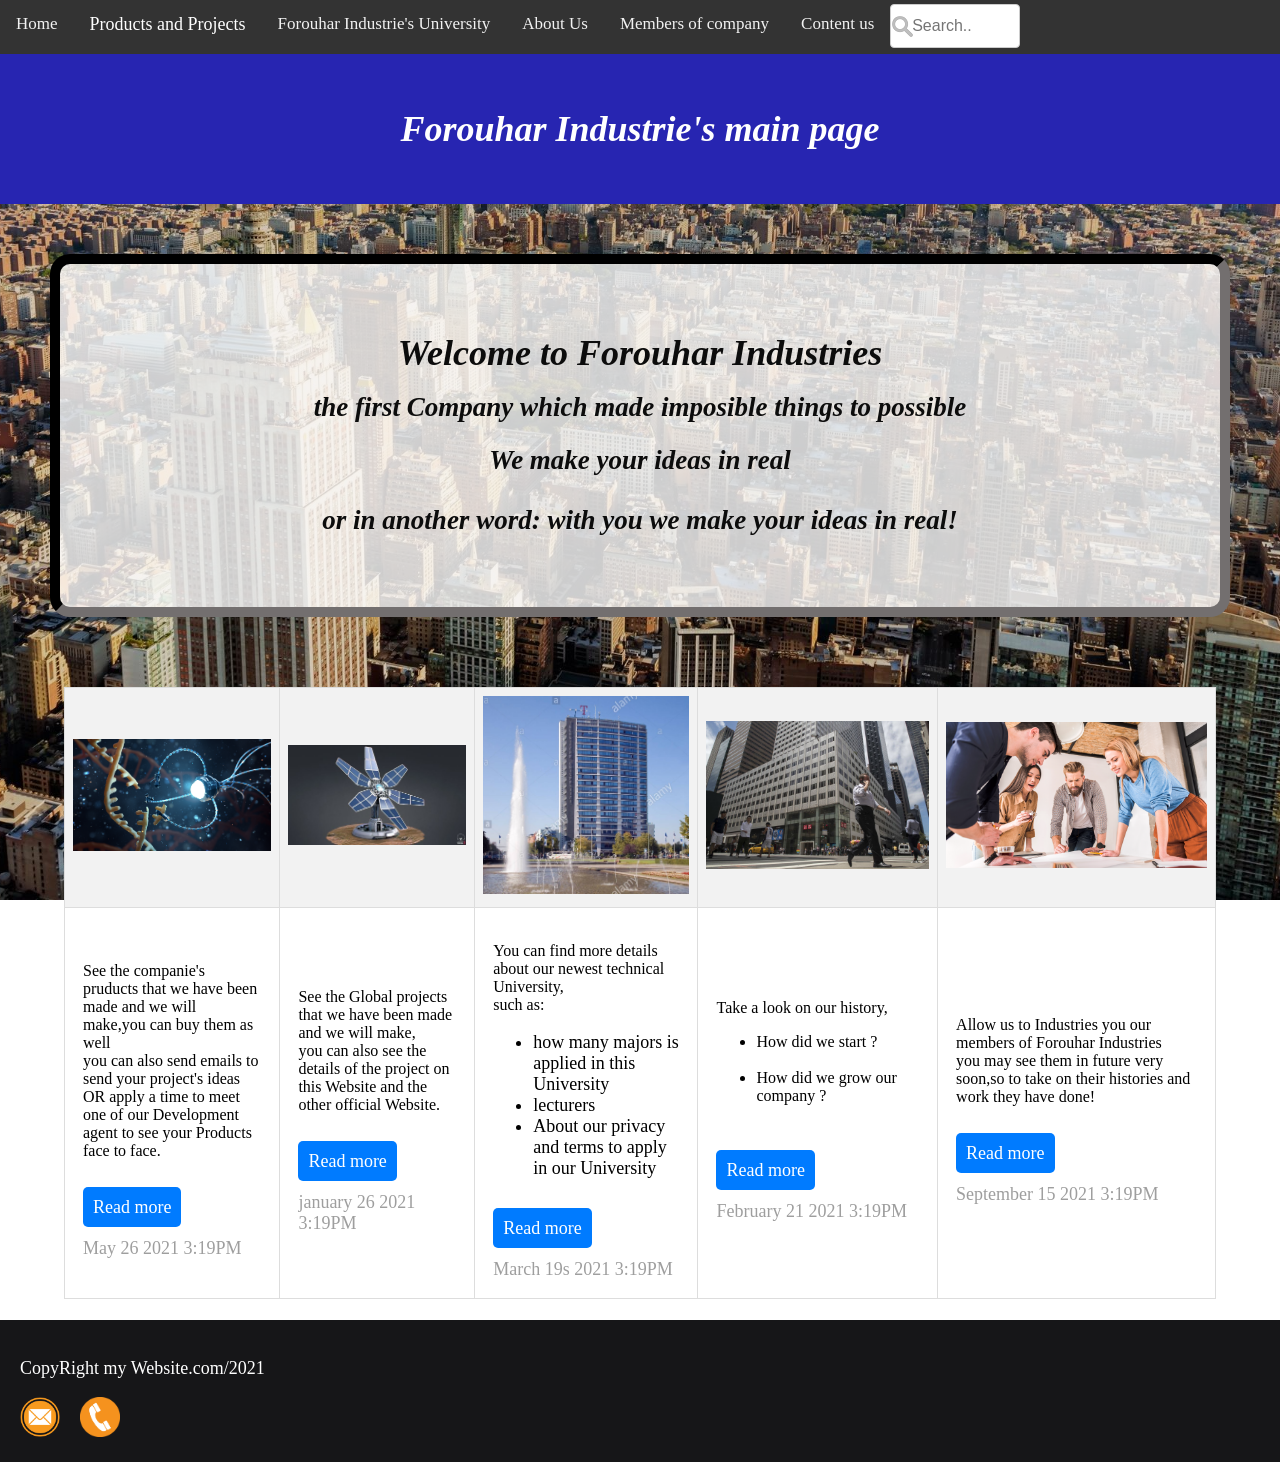
<file: index.html>
<!DOCTYPE html>
<html>
    <head>
        <link rel="stylesheet" href="index.css">
        <!--<link rel="stylesheet" href="https://cdnjs.cloudflare.com/ajax/libs/font-awesome/4.7.0/css/font-awesome.min.css">-->
        <meta name="viewport" content="width=device-width, initial-scale=1">
        <style>
            /* For mobile phones: */
            [class*="col-"] {
                width: 100%;
            }
            @media only screen and (min-width: 600px) {
                /* For tablets: */
                .col-s-1 {width: 8.33%;}
                .col-s-2 {width: 16.66%;}
                .col-s-3 {width: 25%;}
                .col-s-4 {width: 33.33%;}
                .col-s-5 {width: 41.66%;}
                .col-s-6 {width: 50%;}
                .col-s-7 {width: 58.33%;}
                .col-s-8 {width: 66.66%;}
                .col-s-9 {width: 75%;}
                .col-s-10 {width: 83.33%;}
                .col-s-11 {width: 91.66%;}
                .col-s-12 {width: 100%;}
            }
            @media only screen and (min-width: 768px) {
                /* For desktop: */
                .col-1 {width: 8.33%;}
                .col-2 {width: 16.66%;}
                .col-3 {width: 25%;}
                .col-4 {width: 33.33%;}
                .col-5 {width: 41.66%;}
                .col-6 {width: 50%;}
                .col-7 {width: 58.33%;}
                .col-8 {width: 66.66%;}
                .col-9 {width: 75%;}
                .col-10 {width: 83.33%;}
                .col-11 {width: 91.66%;}
                .col-12 {width: 100%;}
            }
        </style>
    </head>
    <body class="bg1">
        <div class="col-12 col-s-12 menu">
            <div class="navbar" id="mynavbar" style="background-color: #333;">
                <a href="Page-1 (main page).html">Home</a>
                    <div class="dropdown">
                            <div href="javascript:void(0)" class="dropbtn">Products and Projects </div>
                            <div class="dropdown-content">
                                <a href="Page-2.1 (the Product's page).html">Products</a>
                                <a href="Page-2.2 (the Future Project's page).html">Future Projects</a>
                            </div>
                    </div>
                <a href="Page-3 (the technical university's page).html">Forouhar Industrie's University </a>
                <a href="Page-4 (About us & our History's page).html">About Us</a>
                <a href="Page-5 (Members of the Company's page).html">Members of company</a>
                <a href="Page-6 (Contact us's page).html">Content us</a>

                <form>
                    <input type="text" name="search" placeholder="  Search..">
                </form>
                <a href="javascript:void(0);" style="font-size:15px;" class="icon" onclick="myFunction()">&#9776;</a>
            </div>
        </div>        
        <div style="background-color: rgb(39, 37, 177);
                color: white; padding: 30px;" id="Head">
            <h1 style="text-align: center;">
                <em>
                    Forouhar Industrie's main page
                </em>
            </h1>
        </div>
            <div id="style1">
                <h1>
                    <em>
                        Welcome to Forouhar Industries
                    </em>
                </h1>
                <h2>
                    <em>
                        the first Company which made imposible things to possible
                    </em>
                </h2>
                <h2>
                    <em>
                        We make your ideas in real <br/><br/> or in another word: with you we make your ideas in real!
                    </em>
                </h2>
            </div>

        <div style="overflow-x:auto; margin-left: 5%; width: 90%;">
            <table id="table2" cellpadding="10" cellspacing="20" border="10">
                <tbody>
                    <tr>
                        <tr >
                            <td rowspan="1">
                                <img src="Images/Boxes in main page/1.png" width="100%">
                            </td>
                            <td rowspan="1">
                                <img src="Images/the Global Projects images/SUNSHINE satelite.jpg" width="100%">
                            </td>
                            <td rowspan="1">
                                <img src="Images/Boxes in main page/2.jpg" width="100%">
                            </td>
                            <td rowspan="1">
                                <img src="Images/Boxes in main page/3.jpg" width="100%">
                            </td>
                            <td rowspan="1">
                                <img src="Images/Boxes in main page/4.png" width="100%">
                            </td>
                        </tr>
                        <tr >
                        <td rowspan="1">
                            <div style="padding: 10px; box-shadow: 30px;">
                               <div style="text-decoration: none;color: black;" href="#">
                                    <h3 style="font-weight: normal;font-size: 16px;">See the companie's pruducts that we have been made and we will make,you can buy them as well<br/>
                                            you can also send emails to send your project's ideas OR apply a time to meet one of our Development agent to see your Products face to face.
                                    </h3>
                                    <br/>
                                    <a class="btn-blue" href="Page-2.1 (the Product's page).html">Read more</a>
                                </div>
                            </div>
                            <div style="padding: 10px;">
                                <span style="color: #9e9e9e;">
                                    May 26 2021 3:19PM
                                </span>
                            </div>
                        </td>
                        <td rowspan="1">
                            <div style="padding: 10px; box-shadow: 30px;">
                                <div style="text-decoration: none;color: black;" href="#">
                                    <h3 style="font-weight: normal;font-size: 16px;">See the Global projects that we have been made and we will make,<br/>
                                        you can also see the details of the project on this Website and the other official Website.
                                    </h3>
                                    <br/>
                                </div>
                                    <a class="btn-blue" href="Page-2.2 (the Future Project's page).html">Read more</a>
                            </div>
                            <div style="padding: 10px;">
                                <span style="color: #9e9e9e;">
                                    january 26 2021 3:19PM
                                </span>
                            </div>
                        </td>
                        <td rowspan="1">
                            <div style="padding: 10px;">
                                <div style="text-decoration: none;color: black;" href="#">
                                    <h3 style="font-weight: normal;font-size: 16px;">You can find more details about our newest technical University,<br/>
                                        such as:</h3>
                                    <ul>
                                        <li>
                                            how many majors is applied in this University
                                        </li>
                                        <li>
                                            lecturers
                                        </li>
                                        <li>
                                            About our privacy and terms to apply in our University
                                        </li>
                                    </ul> 
                                        <br/>    
                                </div>
                                    <a class="btn-blue" href="Page-3 (the technical university's page).html">Read more</a>
                            </div>
                                <div style="padding: 10px;">
                                    <span style="color: #9e9e9e;">
                                        March 19s 2021 3:19PM
                                    </span>
                                </div>
                        </td>
                        <td rowspan="1">
                                <div style="padding: 10px;">
                                    <div style="text-decoration: none;color: black;" href="#">
                                        <h3 style="font-weight: normal;font-size: 16px;">Take a look on our history,<br/>
                                            <ul>
                                                <li>
                                                    How did we start ?
                                                </li>
                                                    <br/>
                                                <li>
                                                    How did we grow our company ?
                                                </li>
                                                    <br/>
                                            </ul>
                                        </h3>
                                            <br/>
                                    </div>
                                    <a class="btn-blue" href="Page-4 (About us & our History's page).html">Read more</a>
                                </div>
                                <div style="padding: 10px;">
                                    <span style="color: #9e9e9e;">
                                        February 21 2021 3:19PM
                                    </span>
                                </div>
                            </td>
                            <td rowspan="1">
                                <div style="padding: 10px;">
                                    <div style="text-decoration: none;color: black;" href="#">
                                        <h3 style="font-weight: normal;font-size: 16px;">Allow us to Industries you our members of Forouhar Industries<br/>
                                            you may see them in future very soon,so to take on their histories and work they have done!
                                        </h3>
                                    </div>
                                        <br/>
                                    <a class="btn-blue" href="Page-5 (Members of the Company's page).html">Read more</a>
                                </div>
                                <div style="padding: 10px;">
                                    <span style="color: #9e9e9e;">
                                        September 15 2021 3:19PM
                                     </span>
                                </div>
                            </td>
                        </td>
                    </tr>
                </tbody>
            </table>
        </div>
            <div style="clear: both;">
                
            </div>
            <br/>
        <div id="footer">
          <p>CopyRight my Website.com/2021</p>
            <div>
                <a style="text-decoration: none; padding-right: 15px;" href="Page-6 (Contact us's page).html"> 
                    <img style="width: 40px;" src="Images/icons of the footer/orange-email-icon-png.png">
                </a>
                <a style="text-decoration: none; padding-right: 15px;" href="Page-6 (Contact us's page).html">
                    <img style="width: 40px;" src="Images/icons of the footer/orange phone call.png">
                </a>
            </div>
        </div>
        <!--the navbar last child collaps-->
        <script src="index.js"></script>
    </body>
</Html>
</file>
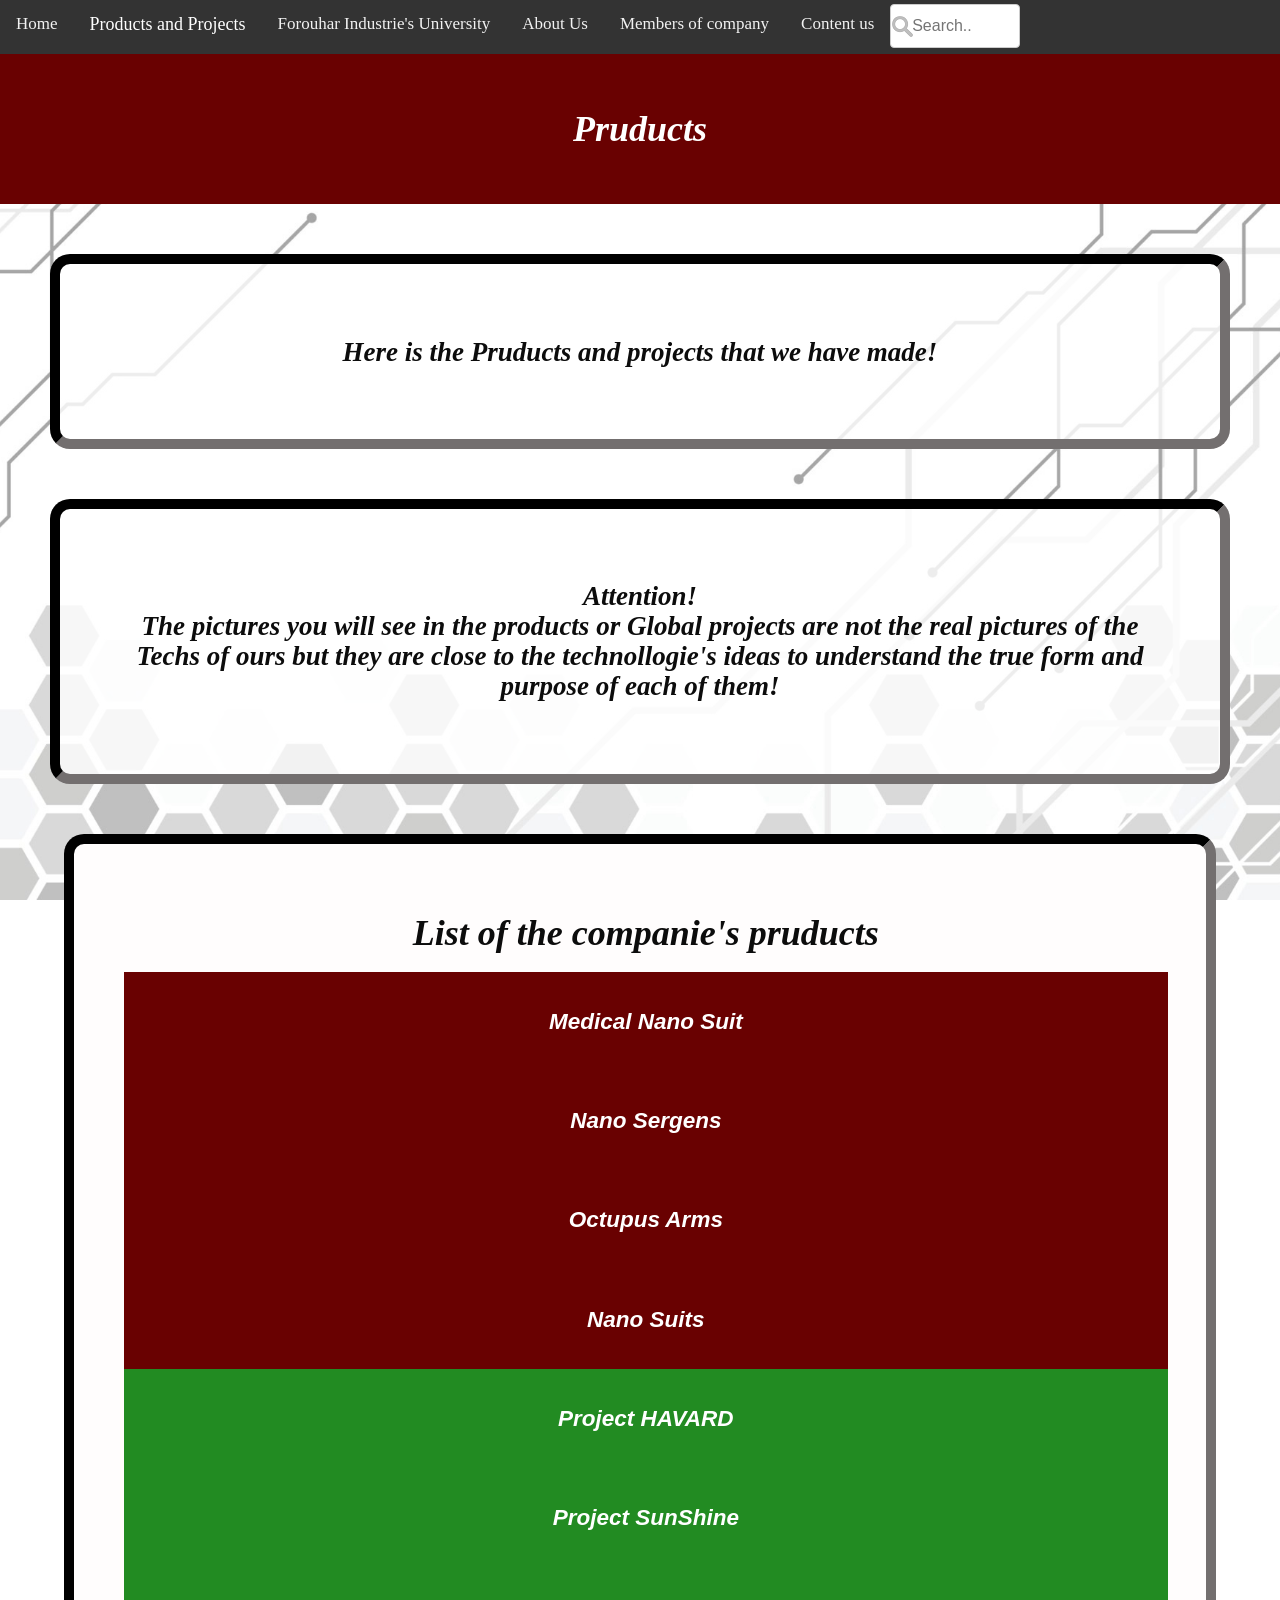
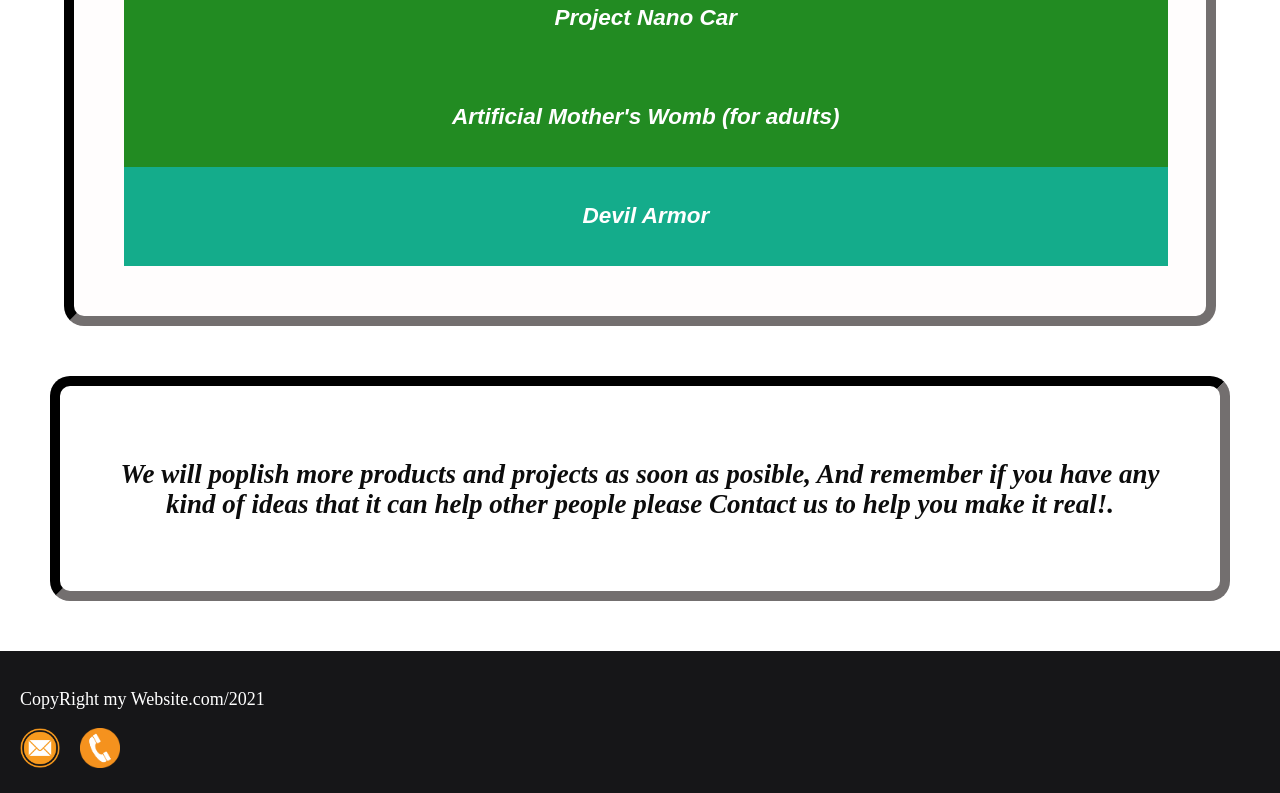
<file: Page-2.1 (the Product's page).html>
<!DOCTYPE html>
<html>
    <head>
        <link rel="stylesheet" href="index.css">
        <!--<link rel="stylesheet" href="https://cdnjs.cloudflare.com/ajax/libs/font-awesome/4.7.0/css/font-awesome.min.css">-->
        <meta name="viewport" content="width=device-width, initial-scale=1">
        <style>
            /* For mobile phones: */
            [class*="col-"] {
                width: 100%;
            }
            @media only screen and (min-width: 600px) {
                /* For tablets: */
                .col-s-1 {width: 8.33%;}
                .col-s-2 {width: 16.66%;}
                .col-s-3 {width: 25%;}
                .col-s-4 {width: 33.33%;}
                .col-s-5 {width: 41.66%;}
                .col-s-6 {width: 50%;}
                .col-s-7 {width: 58.33%;}
                .col-s-8 {width: 66.66%;}
                .col-s-9 {width: 75%;}
                .col-s-10 {width: 83.33%;}
                .col-s-11 {width: 91.66%;}
                .col-s-12 {width: 100%;}
            }
            @media only screen and (min-width: 768px) {
                /* For desktop: */
                .col-1 {width: 8.33%;}
                .col-2 {width: 16.66%;}
                .col-3 {width: 25%;}
                .col-4 {width: 33.33%;}
                .col-5 {width: 41.66%;}
                .col-6 {width: 50%;}
                .col-7 {width: 58.33%;}
                .col-8 {width: 66.66%;}
                .col-9 {width: 75%;}
                .col-10 {width: 83.33%;}
                .col-11 {width: 91.66%;}
                .col-12 {width: 100%;}
            }
        </style>
    </head>
    <body class="bg2">
        <div class="col-12 col-s-12 menu">
            <div class="navbar" id="mynavbar" style="background-color: #333;">
                <a href="index.html">Home</a>
                    <div class="dropdown">
                            <div href="javascript:void(0)" class="dropbtn">Products and Projects </div>
                            <div class="dropdown-content">
                                <a href="Page-2.1 (the Product's page).html">Products</a>
                                <a href="Page-2.2 (the Future Project's page).html">Future Projects</a>
                            </div>
                    </div>
                <a href="Page-3 (the technical university's page).html">Forouhar Industrie's University </a>
                <a href="Page-4 (About us & our History's page).html">About Us</a>
                <a href="Page-5 (Members of the Company's page).html">Members of company</a>
                <a href="Page-6 (Contact us's page).html">Content us</a>

                <form>
                    <input type="text" name="search" placeholder="  Search..">
                </form>
                <a href="javascript:void(0);" style="font-size:15px;" class="icon" onclick="myFunction()">&#9776;</a>
            </div>
        </div>     
        <div style="background-color:#690101;
            color: white; padding: 30px;" id="head">
            <h1 style="text-align: center;">
                <em>
                    Pruducts
                </em>
            </h1>
        </div>
        <div id="style1">
            <h2>
                <em>
                    Here is the Pruducts and projects that we have made!
                </em>
            </h2>
        </div>
        <div id="style1">
            <h2>
                <em>
                    Attention!<br/>
                    The pictures you will see in the products or Global projects are not the real pictures of the Techs of ours
                     but they are close to the technollogie's ideas to understand the true form and purpose of each of them! 
                </em>
            </h2>
        </div>
        <div id="style2" style="width: 90%; margin-left: 5%; padding-right: 3%;">
            <h1 style="text-align:center;">
                <em>
                    List of the companie's pruducts
                </em>
            </h1>
            <button class="collapsible1" style="text-align:center;">
                <h2>   
                    <em>
                        Medical Nano Suit
                    </em>    
                </h2>
            </button>
            <div class="content">
                <img style="width: 100%" src="Images/Products pages images/4.jpg">
                <p style="text-align: left;">
                    <em>
                        Do you know Anyone that lost his/her organs in the accsident or had biollogy problem that can make their life limited??
                        You want to do something for those people but you don't know how get start to help them ? or what you can really do?
                        so our Answer to you is to offer them our First project:
                        <br/>Medical nono suit<br/>
                        the first project made poplished BY the Founder Of Forouhar-Industries: Arman.Forouharfard.<br/>
                        this is surgray from inside the Human's body by Nanobots! with No human's Connection form Outside!
                        you can also use this suit outside the Hospitals before and After the Surgery just to make you ready for walking again like reborn person. 
                    </em>
                </p>
            </div>

            <button class="collapsible1" style="text-align: center;">
                <h2>   
                    <em>
                        Nano Sergens
                    </em>    
                </h2>
            </button>
            <div class="content">
                <img style="width: 100%" src="Images/Products pages images/1.png">
                <p style="text-align: left;"> 
                    <em>
                        We always had dream of a cure even for Cancers,here is the cure we have made for you or for anyone who has Any kind of Cancer,
                        these Biotechs can Destroy all the Cancer's sells in our body,they are like the Antidotes,
                        and it will not hurt to any healthy and nessearly sells in our body,<br/>
                        Not even the age of human is matter anymore,
                        with these BioTechnollgy we can finally get rid of the Cancers and those who have is finally free!.
                    </em>
                </p>
            </div>

            <button class="collapsible1" style="text-align:center;">
                <h2>   
                    <em>
                        Octupus Arms
                    </em>    
                </h2>
            </button>
            <div class="content">
                <img style="width: 100%" src="Images/Products pages images/5.jpg">
                <p style="text-align: left;">
                    <em>
                        Do you recognize these Arms from marvel Doc Octupus?<br/>
                        Everyone wanted to see these Arms in actions and the real life, so here it is!
                        with these arms we can help workers to lift a heavy materials and cargos or for doctors to do some sensitive Surgeries!
                    </em>
                </p>
            </div>

            <button class="collapsible1" style="text-align: center;">
                <h2>   
                    <em>
                        Nano Suits
                    </em>    
                </h2>
            </button>
            <div class="content">
                <img style="width: 100%" src="Images/Products pages images/3.jpg">
                <p style="text-align: left;">
                    <em>
                        Have you ever thougth about your Outfits? or the matrials that used in your Suits and Outfits?
                        or how much Animals have died to make these skins in this much sizes?
                        Now we need to help you to help those Animal which hunted and sold their skins!,
                        <br/> we offer you the nano suit! <br/>
                        with this suit you can wear type of Outfits with any matrials artificially,
                        with this you can help to many Animals who hunted or will be hunt in everywhere around this Earth!
                        <br/> but it will not End here!!!<br/>
                        Are the kind person who like colors but it's not the type you want,
                        so let us give you this good news that with you can select any type of outfits you want with any color you want!
                        no other natraull materials have spended,no Animals have been hunted,no outfit have been wasted during the time!.
                    </em>
                </p>
            </div>

            <button class="collapsible2" style="text-align: center;">
                <h2>   
                    <em>
                        Project HAVARD
                    </em>    
                </h2>
            </button>
            <div class="content">
                <img style="width: 100%" src="Images/the Global Projects images/Project HAVARD.png">
                <p style="text-align: left;">
                    <em>
                        The project HAVARD is a satellite that, by connecting to a robotic laboratory, can carry out dangerous experiments in zero-gravity.
                            This satellite is also equipped with an artificial intelligence that has 2 main goals:<br/>
                                1- Accessing and conducting experiments using the available ligaments in the satellite laboratory department.<br/>
                                2- Identifying the spreading diseases and scanning all the existing life effects caused by that disease and finding a solution or a treatment to eliminate that disease.
                    </em>
                </p>
            </div>

            <button class="collapsible2" style="text-align: center;">
                <h2>   
                    <em>
                        Project SunShine
                    </em>    
                </h2>
            </button>
            <div class="content">
                    <table  id="table3" cellpadding="10" cellspacing="20" border="10">
                        <tbody>
                                <tr >
                                    <td rowspan="1">
                                        <img style="width: 100%" src="Images/the Global Projects images/SUNSHINE satelite.jpg">
                                    </td>
                                    <td rowspan="1">
                                        <img style="width: 50%; margin-right: 50px; " src="Images/the Global Projects images/mark 39.jpg">
                                    </td>
                                </tr>
                        </tbody>
                    </table>
                <p style="text-align: left;">
                    <em>
                        Project SunShine is a process for traveling to the planets of the solar system,<br/>
                            With SunShine armor reinforced with sun's solar panels and solar satellite-type batteries that also equipped with solar panels,
                                its purpose is to travel the entire solar system's planets, gather intels and materials, and return to Earth saftly.
                    </em>
                </p>   
            </div>

            <button class="collapsible2" style="text-align: center;">
                <h2>   
                    <em>
                        Project Nano Car
                    </em>    
                </h2>
            </button>
            <div class="content">
                <img style="width: 100%" src="Images/the Global Projects images/nano car.jpg">
                <p style="text-align: left;">
                    <em>
                        This Car is one most advance type of its own kind, 
                        it uses nanotechnology to costomize itself including its part type, color and its genoration;
                    </em>
                </p>
            </div>

            <button class="collapsible2" style="text-align: center;">
                <h2>   
                    <em>
                        Artificial Mother's Womb (for adults)
                    </em>    
                </h2>
            </button>
            <div class="content">
                <img style="width: 100%" src="Images/the Global Projects images/Artificial Wombs.jpg">
                <p style="text-align: left;">
                    <em>
                        ...
                    </em>
                </p>
            </div>

            <button class="collapsible3" style="text-align: center;">
                <h2>   
                    <em>
                        Devil Armor
                    </em>    
                </h2>
            </button>
            <div class="content">
                <img style="width: 100%" src="Images/the Global Projects images/Devil Armor.jpeg">
                <p style="text-align: left;">
                    <em>
                        This Armor is the first child of Project SunShine, it is full equiped with Sun's solar panels to harness sun's solar energy; <br/>
                            but this Project is only meant to travel to close range space travels but there are new techs that makes it sepcial: <br/>
                                1) this armor is Magma proof and it can go inside lava and return to surface with not melting or medical issues; <br/>
                                2)    it has access to lazer beam and it can be used for many opertunites.
                    </em>
                </p>
            </div>

            
        </div>

            <div id="style1">
                <h2>
                    <em>
                        We will poplish more products and projects as soon as posible, And remember if you have any kind of ideas that it can help other people please Contact us to help you make it real!.
                    </em>
                </h2>
            </div>
            <div style="clear: both;">
                    
            </div>
            <div id="footer">
                <p>CopyRight my Website.com/2021</p>
                  <div>
                      <a style="text-decoration: none; padding-right: 15px;" href="Page-6 (Contact us's page).html"> 
                          <img style="width: 40px;" src="Images/icons of the footer/orange-email-icon-png.png">
                      </a>
                      <a style="text-decoration: none; padding-right: 15px;" href="Page-6 (Contact us's page).html">
                          <img style="width: 40px;" src="Images/icons of the footer/orange phone call.png">
                      </a>
                  </div>
            </div>

            <!--the navbar last child collaps-->
            <script src="index.js"></script>        
    </body>
</html>
</file>
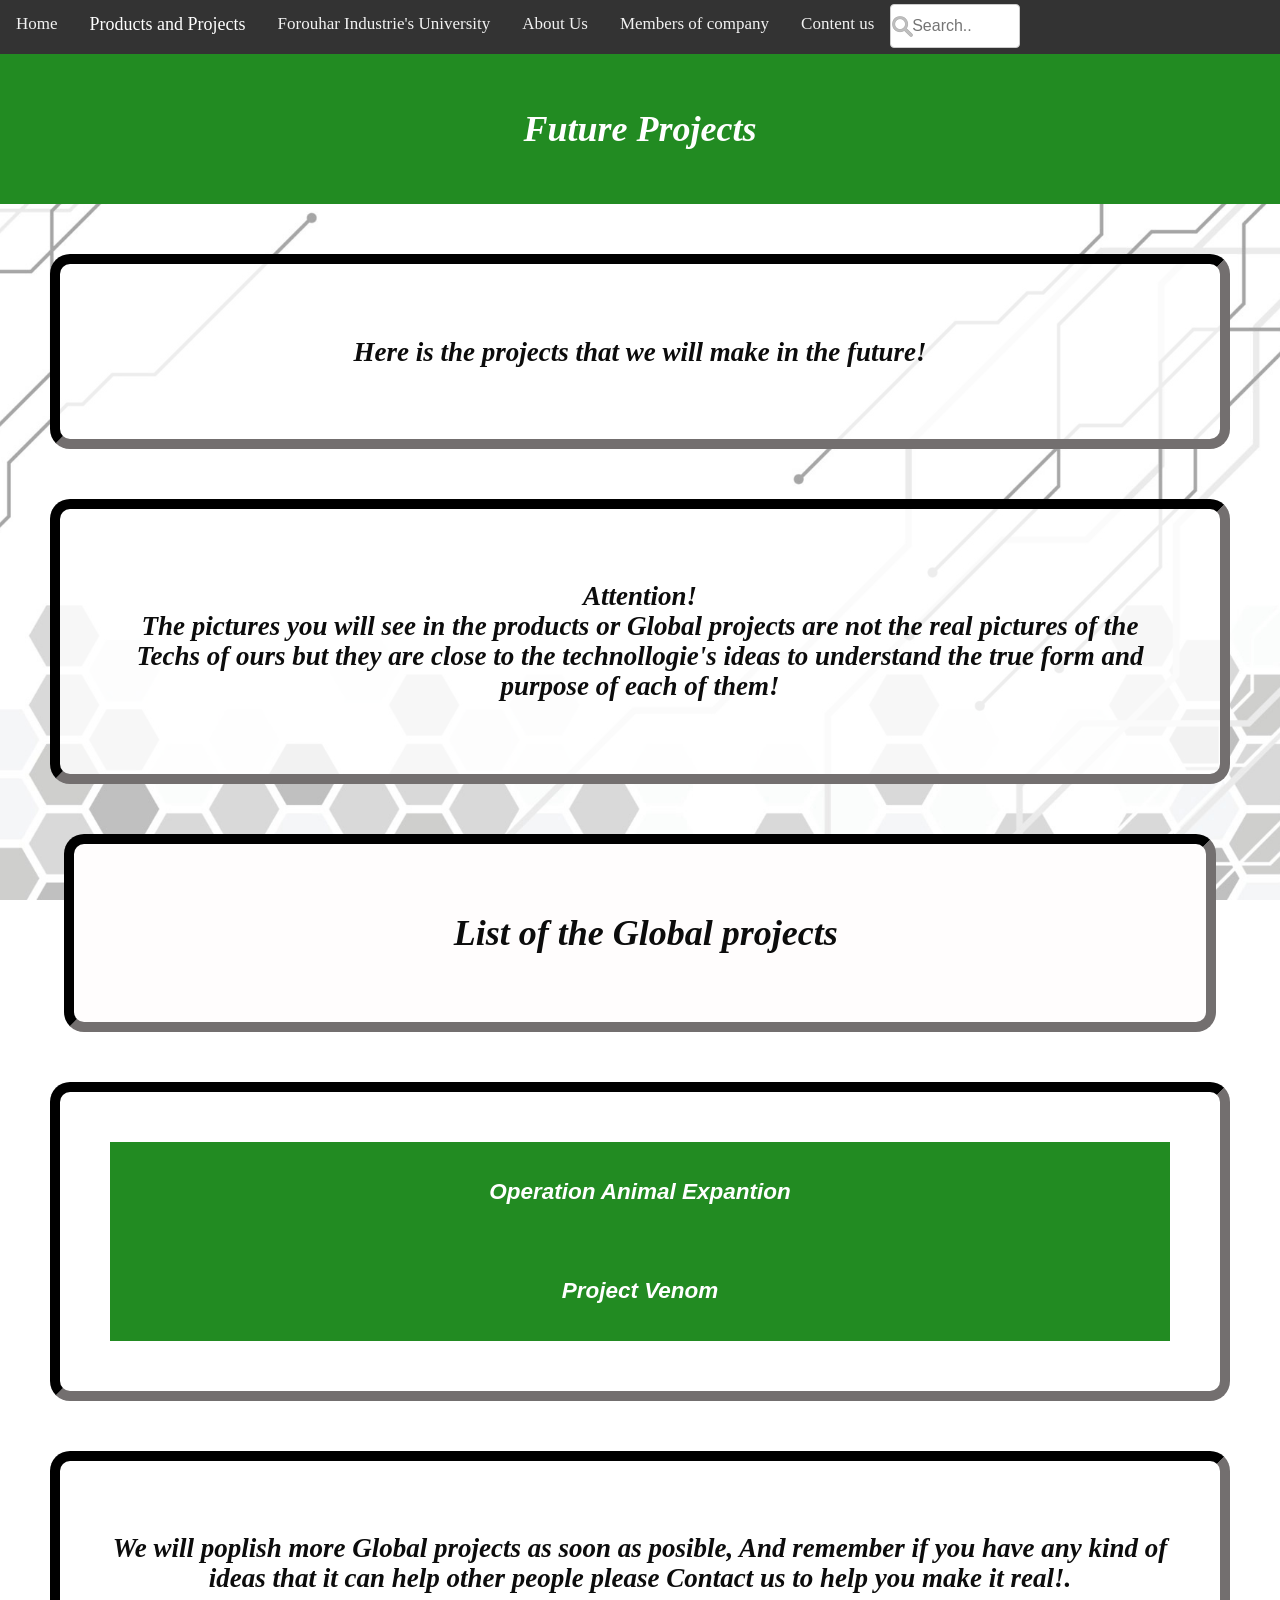
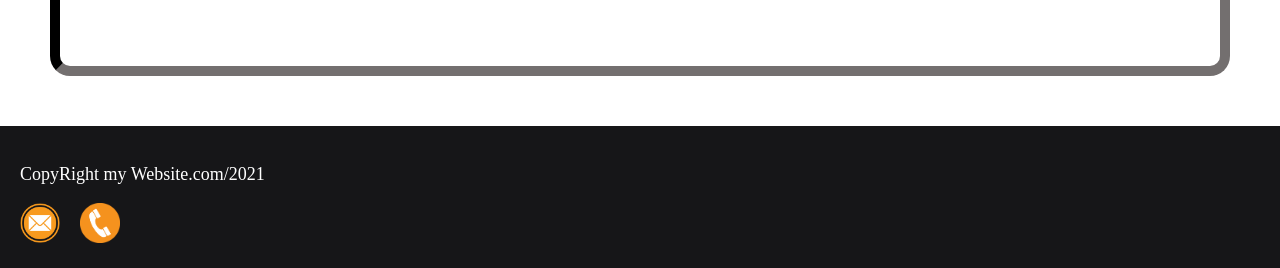
<file: Page-2.2 (the Future Project's page).html>
<!DOCTYPE html>
<html>
    <head>
        <link rel="stylesheet" href="index.css">
        <!--<link rel="stylesheet" href="https://cdnjs.cloudflare.com/ajax/libs/font-awesome/4.7.0/css/font-awesome.min.css">-->
        <meta name="viewport" content="width=device-width, initial-scale=1">
        <style>
            /* For mobile phones: */
            [class*="col-"] {
                width: 100%;
            }
            @media only screen and (min-width: 600px) {
                /* For tablets: */
                .col-s-1 {width: 8.33%;}
                .col-s-2 {width: 16.66%;}
                .col-s-3 {width: 25%;}
                .col-s-4 {width: 33.33%;}
                .col-s-5 {width: 41.66%;}
                .col-s-6 {width: 50%;}
                .col-s-7 {width: 58.33%;}
                .col-s-8 {width: 66.66%;}
                .col-s-9 {width: 75%;}
                .col-s-10 {width: 83.33%;}
                .col-s-11 {width: 91.66%;}
                .col-s-12 {width: 100%;}
            }
            @media only screen and (min-width: 768px) {
                /* For desktop: */
                .col-1 {width: 8.33%;}
                .col-2 {width: 16.66%;}
                .col-3 {width: 25%;}
                .col-4 {width: 33.33%;}
                .col-5 {width: 41.66%;}
                .col-6 {width: 50%;}
                .col-7 {width: 58.33%;}
                .col-8 {width: 66.66%;}
                .col-9 {width: 75%;}
                .col-10 {width: 83.33%;}
                .col-11 {width: 91.66%;}
                .col-12 {width: 100%;}
            }
        </style>
    </head>
    <body class="bg2">
        <div class="col-12 col-s-12 menu">
            <div class="navbar" id="mynavbar" style="background-color: #333;">
                <a href="index.html">Home</a>
                    <div class="dropdown">
                            <div href="javascript:void(0)" class="dropbtn">Products and Projects </div>
                            <div class="dropdown-content">
                                <a href="Page-2.1 (the Product's page).html">Products</a>
                                <a href="Page-2.2 (the Global Project's page).html">Future Projects</a>
                            </div>
                    </div>
                <a href="Page-3 (the technical university's page).html">Forouhar Industrie's University </a>
                <a href="Page-4 (About us & our History's page).html">About Us</a>
                <a href="Page-5 (Members of the Company's page).html">Members of company</a>
                <a href="Page-6 (Contact us's page).html">Content us</a>

                <form>
                    <input type="text" name="search" placeholder="  Search..">
                </form>
                <a href="javascript:void(0);" style="font-size:15px;" class="icon" onclick="myFunction()">&#9776;</a>
            </div>
        </div>    
            <div style="background-color: forestgreen;
                color: white; padding: 30px;" id="head">
                <h1 style="text-align: center;">
                    <em>
                        Future Projects
                    </em>
                </h1>
            </div>
            <div id="style1">
                <h2>
                    <em>
                        Here is the projects that we will make in the future!
                    </em>
                </h2>
            </div>
            <div id="style1">
                <h2>
                    <em>
                        Attention!<br/>
                        The pictures you will see in the products or Global projects are not the real pictures of the Techs of ours
                        but they are close to the technollogie's ideas to understand the true form and purpose of each of them! 
                    </em>
                </h2>
            </div>
            <div id="style2" style="width: 90%; margin-left: 5%; padding-right: 3%;">
                <h1>
                    <em>
                        List of the Global projects
                    </em>
                </h1>
            </div>

            <div style="clear: both;"></div>

            <div id="style1">
                <button class="collapsible2" style="text-align: center;">
                    <h2>   
                        <em>
                            Operation Animal Expantion 
                        </em>    
                    </h2>
                </button>
                <div class="content">
                    <img style="width: 100%" src="Images/the Global Projects images/save-earth-animal-day-.avif">
                <p style="text-align: left;">
                    <em>
                        In this Operation, our company is going have partnership with Colossal Biosciences! <br/> 
                            the same company that resurrect the Dire Wolfs that went extinct around Ice age, using genetic techniques,<br/> 
                                but we want to do more than helping to resurrect extincts, we'd also like to help existed species that are getting into endangered species list,
                                    using the same methods to make a balance.  
                    </em>
                </p>   
            </div>
                
                <button class="collapsible2" style="text-align: center;">
                    <h2>   
                        <em>
                            Project Venom
                        </em>    
                    </h2>
                </button>
                <div class="content">
                    <img style="width: 100%" src="Images/the Global Projects images/venom.jpg">
                    <p style="text-align: left;">
                        <em>
                            This is a NanoSymbiote Suit that use nanotechnology and an AI to operate; <br/>
                            it use a Self-Limited-Learning AI that can control the nanobots and use it in different shape and sizes with a large numbers of them; <br/>
                            it can also create an suit to protect the user.  
                        </em>
                    </p>
                </div>
            </div>

        </div>
            <div id="style1">
                <h2>
                    <em>
                        We will poplish more Global projects as soon as posible, 
                        And remember if you have any kind of ideas that it can help other people please Contact us to help you make it real!.
                    </em>
                </h2>
            </div>
            <div id="footer">
                <p>CopyRight my Website.com/2021</p>
                  <div>
                      <a style="text-decoration: none; padding-right: 15px;" href="Page-6 (Contact us's page).html"> 
                          <img style="width: 40px;" src="Images/icons of the footer/orange-email-icon-png.png">
                      </a>
                      <a style="text-decoration: none; padding-right: 15px;" href="Page-6 (Contact us's page).html">
                          <img style="width: 40px;" src="Images/icons of the footer/orange phone call.png">
                      </a>
                  </div>
              </div>
        <!--the navbar last child collaps-->
        <script src="index.js"></script>
    </body>
</html>
</file>
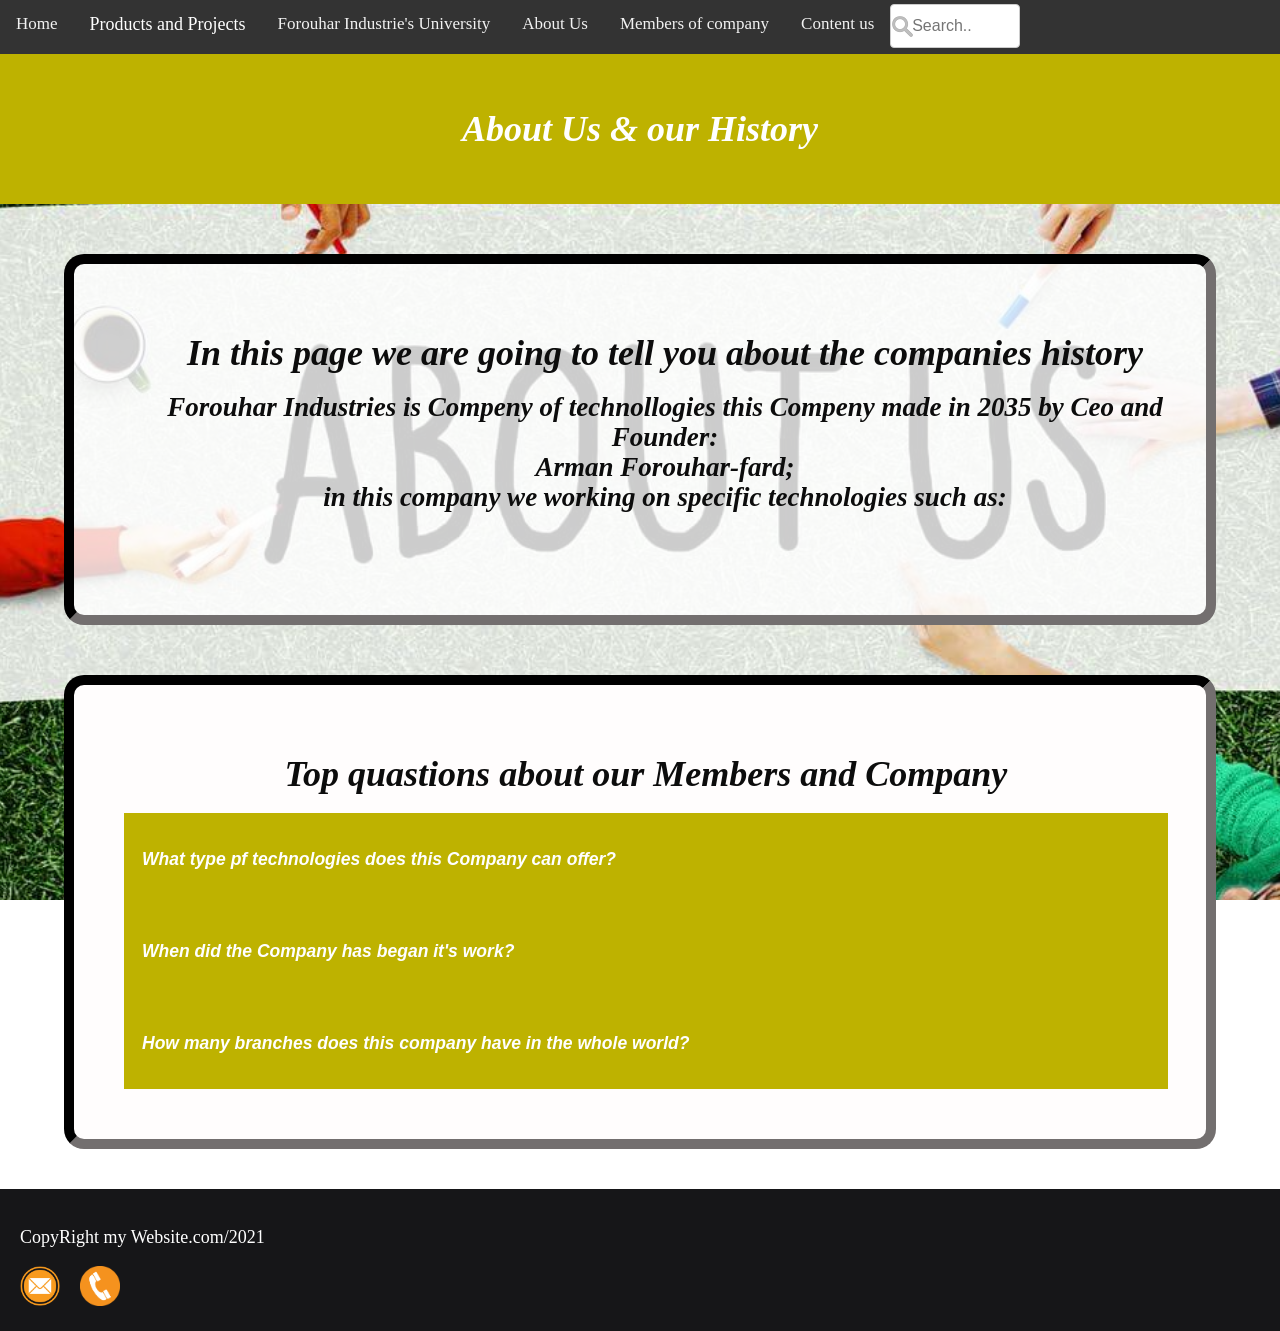
<file: Page-4 (About us & our History's page).html>
<!DOCTYPE html>
<html>
    <head>
        <link rel="stylesheet" href="index.css">
        <!--<link rel="stylesheet" href="https://cdnjs.cloudflare.com/ajax/libs/font-awesome/4.7.0/css/font-awesome.min.css">-->
        <meta name="viewport" content="width=device-width, initial-scale=1">
        <style>
            /* For mobile phones: */
            [class*="col-"] {
                width: 100%;
            }
            @media only screen and (min-width: 600px) {
                /* For tablets: */
                .col-s-1 {width: 8.33%;}
                .col-s-2 {width: 16.66%;}
                .col-s-3 {width: 25%;}
                .col-s-4 {width: 33.33%;}
                .col-s-5 {width: 41.66%;}
                .col-s-6 {width: 50%;}
                .col-s-7 {width: 58.33%;}
                .col-s-8 {width: 66.66%;}
                .col-s-9 {width: 75%;}
                .col-s-10 {width: 83.33%;}
                .col-s-11 {width: 91.66%;}
                .col-s-12 {width: 100%;}
            }
            @media only screen and (min-width: 768px) {
                /* For desktop: */
                .col-1 {width: 8.33%;}
                .col-2 {width: 16.66%;}
                .col-3 {width: 25%;}
                .col-4 {width: 33.33%;}
                .col-5 {width: 41.66%;}
                .col-6 {width: 50%;}
                .col-7 {width: 58.33%;}
                .col-8 {width: 66.66%;}
                .col-9 {width: 75%;}
                .col-10 {width: 83.33%;}
                .col-11 {width: 91.66%;}
                .col-12 {width: 100%;}
            }
        </style>
    </head>
    <body class="bg4">
            <div class="col-12 col-s-12 menu">
                <div class="navbar" id="mynavbar" style="background-color: #333;">
                    <a href="index.html">Home</a>
                        <div class="dropdown">
                                <div href="javascript:void(0)" class="dropbtn">Products and Projects </div>
                                <div class="dropdown-content">
                                    <a href="Page-2.1 (the Product's page).html">Products</a>
                                    <a href="Page-2.2 (the Future Project's page).html">Future Projects</a>
                                </div>
                        </div>
                    <a href="Page-3 (the technical university's page).html">Forouhar Industrie's University </a>
                    <a href="Page-4 (About us & our History's page).html">About Us</a>
                    <a href="Page-5 (Members of the Company's page).html">Members of company</a>
                    <a href="Page-6 (Contact us's page).html">Content us</a>
    
                    <form>
                        <input type="text" name="search" placeholder="  Search..">
                    </form>
                    <a href="javascript:void(0);" style="font-size:15px;" class="icon" onclick="myFunction()">&#9776;</a>
                </div>
            </div>
            <div style="background-color: #beb200;
                color: white; padding: 30px;" id="head">
                <h1 style="text-align: center;">
                        <em>
                            About Us & our History
                        </em>
                </h1>
            </div>
        <div id="style1" style="margin-left: 5%; margin-right: 5%; padding-right: 0%;">
            <h1>
                <em>
                    In this page we are going to tell you about the companies history<br/>
                </em>
            </h1>
                <h2>
                    <em>
                        Forouhar Industries is Compeny of technollogies this Compeny made in 2035 by Ceo and Founder:<br/>
                        Arman Forouhar-fard;<br/>
                        in this company we working on specific technologies such as:
                    </em>
                </h2>
            <br/>
        </div>
        <div id="style2" style="width: 90%; margin-left: 5%; padding-right: 3%;">
            <h1>
                <em>
                    Top quastions about our Members and Company
                </em>
            </h1>
                <button class="collapsible4">
                    <h3>
                        <em>
                            What type pf technologies does this Company can offer?
                        </em>
                    </h3>    
                </button>
                <div class="content">
                    <p style="text-align: left;">
                        <em>
                            Exist but they can be improved so much better then the way they are at the moment!;
                                Canceled during the time, went dark, and no one has ever recover them;   
                                    or exist but they can be improved so much better then the way they are at the moment!.
                        </em>
                    </p>
                </div>
                <button class="collapsible4">
                <h3>    
                    <em>
                        When did the Company has began it's work?
                    </em>
                </h3>    
                </button>
            <div class="content">
                <p style="text-align: left;">
                    <em>
                        the Company has started it's work since 2019.
                    </em>
                </p>
            </div>
                <button class="collapsible4">
                    <h3>    
                        <em>
                            How many branches does this company have in the whole world?
                        </em>
                    </h3>    
                </button>
            <div class="content">
                <p style="text-align: left;">
                    <em>
                        This company has 10 branches in the world but the main branche has been built in new york city.
                    </em>
                </p>
            </div>
        </div>
        <div style="clear: both;">
                    
    </div>
    <div id="footer">
        <p>CopyRight my Website.com/2021</p>
          <div>
              <a style="text-decoration: none; padding-right: 15px;" href="Page-6 (Contact us's page).html"> 
                  <img style="width: 40px;" src="Images/icons of the footer/orange-email-icon-png.png">
              </a>
              <a style="text-decoration: none; padding-right: 15px;" href="Page-6 (Contact us's page).html">
                  <img style="width: 40px;" src="Images/icons of the footer/orange phone call.png">
              </a>
          </div>
    </div>
       <!--the navbar last child collaps-->
       <script src="index.js"></script>
    </body>
</html>
</file>
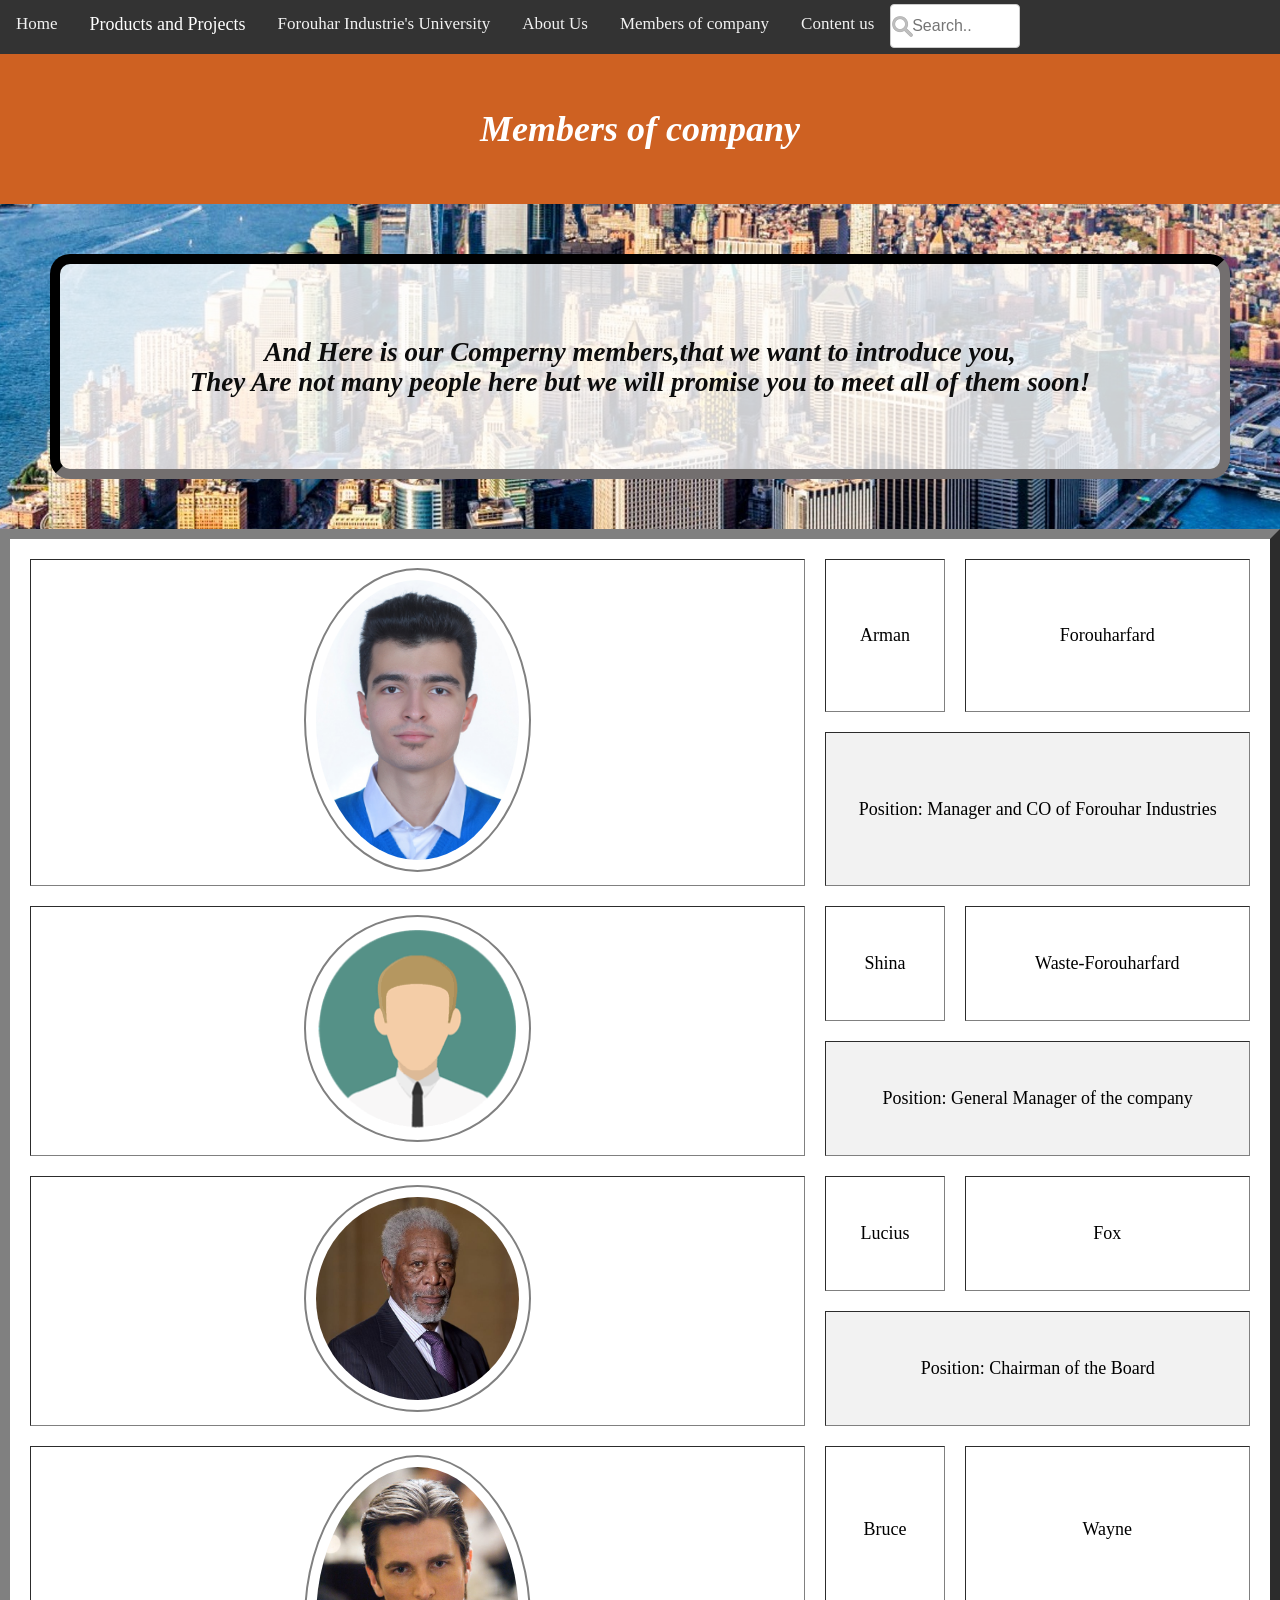
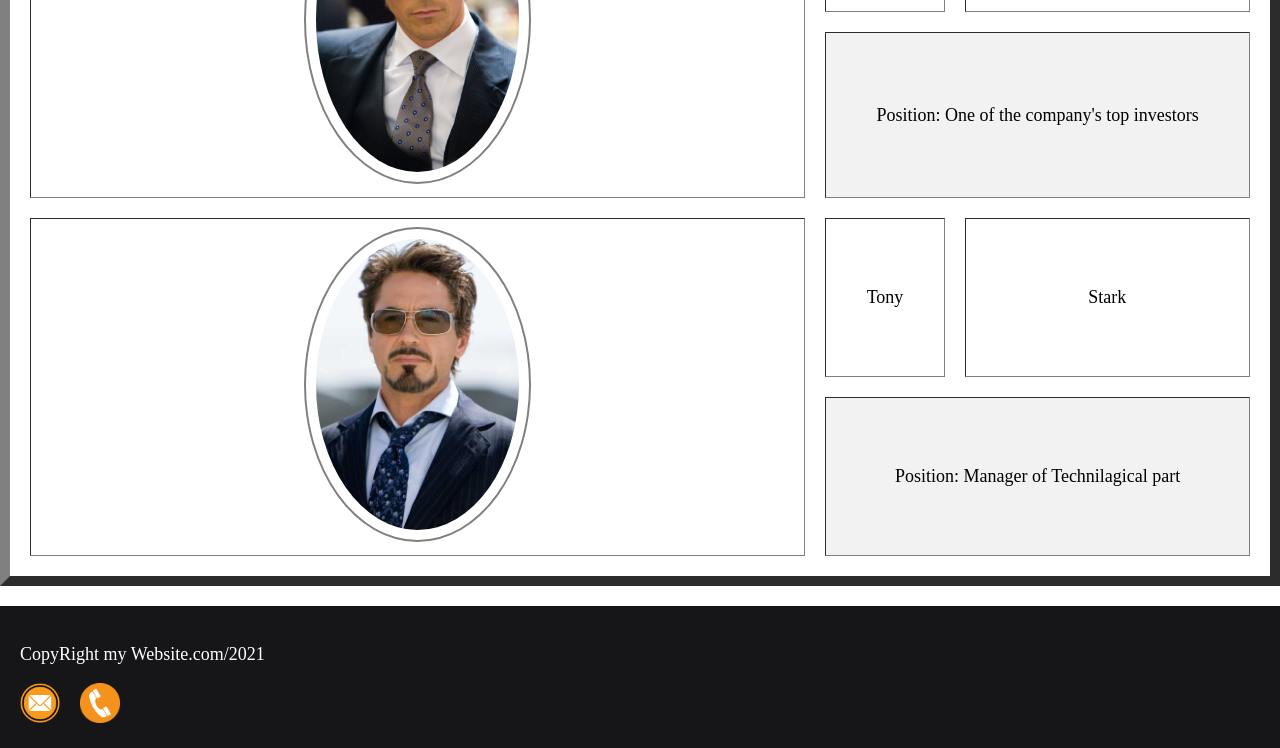
<file: Page-5 (Members of the Company's page).html>
<!DOCTYPE html>
<html>
    <head>
        <link rel="stylesheet" href="index.css">
        <!--<link rel="stylesheet" href="https://cdnjs.cloudflare.com/ajax/libs/font-awesome/4.7.0/css/font-awesome.min.css">-->
        <meta name="viewport" content="width=device-width, initial-scale=1">
        <style>
            /* For mobile phones: */
            [class*="col-"] {
                width: 100%;
            }
            @media only screen and (min-width: 600px) {
                /* For tablets: */
                .col-s-1 {width: 8.33%;}
                .col-s-2 {width: 16.66%;}
                .col-s-3 {width: 25%;}
                .col-s-4 {width: 33.33%;}
                .col-s-5 {width: 41.66%;}
                .col-s-6 {width: 50%;}
                .col-s-7 {width: 58.33%;}
                .col-s-8 {width: 66.66%;}
                .col-s-9 {width: 75%;}
                .col-s-10 {width: 83.33%;}
                .col-s-11 {width: 91.66%;}
                .col-s-12 {width: 100%;}
            }
            @media only screen and (min-width: 768px) {
                /* For desktop: */
                .col-1 {width: 8.33%;}
                .col-2 {width: 16.66%;}
                .col-3 {width: 25%;}
                .col-4 {width: 33.33%;}
                .col-5 {width: 41.66%;}
                .col-6 {width: 50%;}
                .col-7 {width: 58.33%;}
                .col-8 {width: 66.66%;}
                .col-9 {width: 75%;}
                .col-10 {width: 83.33%;}
                .col-11 {width: 91.66%;}
                .col-12 {width: 100%;}
            }
        </style>
    </head>
    <body class="bg5">
            <div class="col-12 col-s-12 menu">
                <div class="navbar" id="mynavbar" style="background-color: #333;">
                    <a href="index.html">Home</a>
                        <div class="dropdown">
                                <div href="javascript:void(0)" class="dropbtn">Products and Projects </div>
                                <div class="dropdown-content">
                                    <a href="Page-2.1 (the Product's page).html">Products</a>
                                    <a href="Page-2.2 (the Future Project's page).html">Future Projects</a>
                                </div>
                        </div>
                    <a href="Page-3 (the technical university's page).html">Forouhar Industrie's University </a>
                    <a href="Page-4 (About us & our History's page).html">About Us</a>
                    <a href="Page-5 (Members of the Company's page).html">Members of company</a>
                    <a href="Page-6 (Contact us's page).html">Content us</a>
    
                    <form>
                        <input type="text" name="search" placeholder="  Search..">
                    </form>
                    <a href="javascript:void(0);" style="font-size:15px;" class="icon" onclick="myFunction()">&#9776;</a>
                </div>
            </div>
            <div style="background-color: rgb(206, 97, 34);
            color: white; padding: 30px;" id="Head">
                <h1 style="text-align: center;">
                    <em>
                        Members of company
                    </em>
                </h1>
        </div>
        <div style="text-align: center;" id="style1">
            <h2>
                <em>
                    And Here is our Comperny members,that we want to introduce you,<br/>
                    They Are not many people here but we will promise you to meet all of them soon!
                </em>
            </h2>
        </div>
            <table  id="table1" cellpadding="10" cellspacing="20" border="10">
                <tbody>
                    <tr>
                        <td class="rowspan" rowspan="2">
                            <img src="Images/Members of the company/A.forouhar.jpg">
                        </td>
                        <td>Arman</td>
                        <td>Forouharfard</td>
                    </tr>
                    <tr>
                        <td colspan="2">Position:
                            Manager and CO of Forouhar Industries
                        </td>
                    </tr>
                    <tr>
                        <td rowspan="2">
                            <img src="Images/Members of the company page's images/personal.png">
                        </td>
                        <td>Shina</td>
                        <td>Waste-Forouharfard</td>
                    </tr>
                    <tr>
                        <td colspan="2">Position:
                            General Manager of the company                            
                        </td>
                    </tr>
                    <tr>
                        <td rowspan="2">
                            <img src="Images/Members of the company page's images/Lucius-Fox.jpg">
                        </td>
                        <td>Lucius</td>
                        <td>Fox</td>
                    </tr>
                    <tr>
                        <td colspan="2">Position:
                            Chairman of the Board
                        </td>
                    </tr>
                    <tr>
                        <td rowspan="2">
                            <img src="Images/Members of the company page's images/Bruce Wayne.jpg">
                        </td>
                        <td>Bruce</td>
                        <td>Wayne</td>
                    </tr>
                    <tr>
                        <td colspan="2">Position:
                            One of the company's top investors
                        </td>
                    </tr>                 
                    <tr>
                        <td rowspan="2">
                            <img src="Images/Members of the company page's images/Tony Stark.jpg">
                        </td>
                        <td>Tony</td>
                        <td>Stark</td>
                    </tr>
                    <tr>
                        <td colspan="2">Position:
                            Manager of Technilagical part 
                        </td>
                    </tr>
                </tbody>
            </table>
        </div>
            <div style="margin: 20px; clear: both;">
                    
            </div>
            <div id="footer">
                <p>CopyRight my Website.com/2021</p>
                  <div>
                      <a style="text-decoration: none; padding-right: 15px;" href="Page-6 (Contact us's page).html"> 
                          <img style="width: 40px;" src="Images/icons of the footer/orange-email-icon-png.png">
                      </a>
                      <a style="text-decoration: none; padding-right: 15px;" href="Page-6 (Contact us's page).html">
                          <img style="width: 40px;" src="Images/icons of the footer/orange phone call.png">
                      </a>
                  </div>
            </div>
        <!--the navbar last child collaps-->
        <script src="index.js"></script>
    </body>
</Html>
</file>
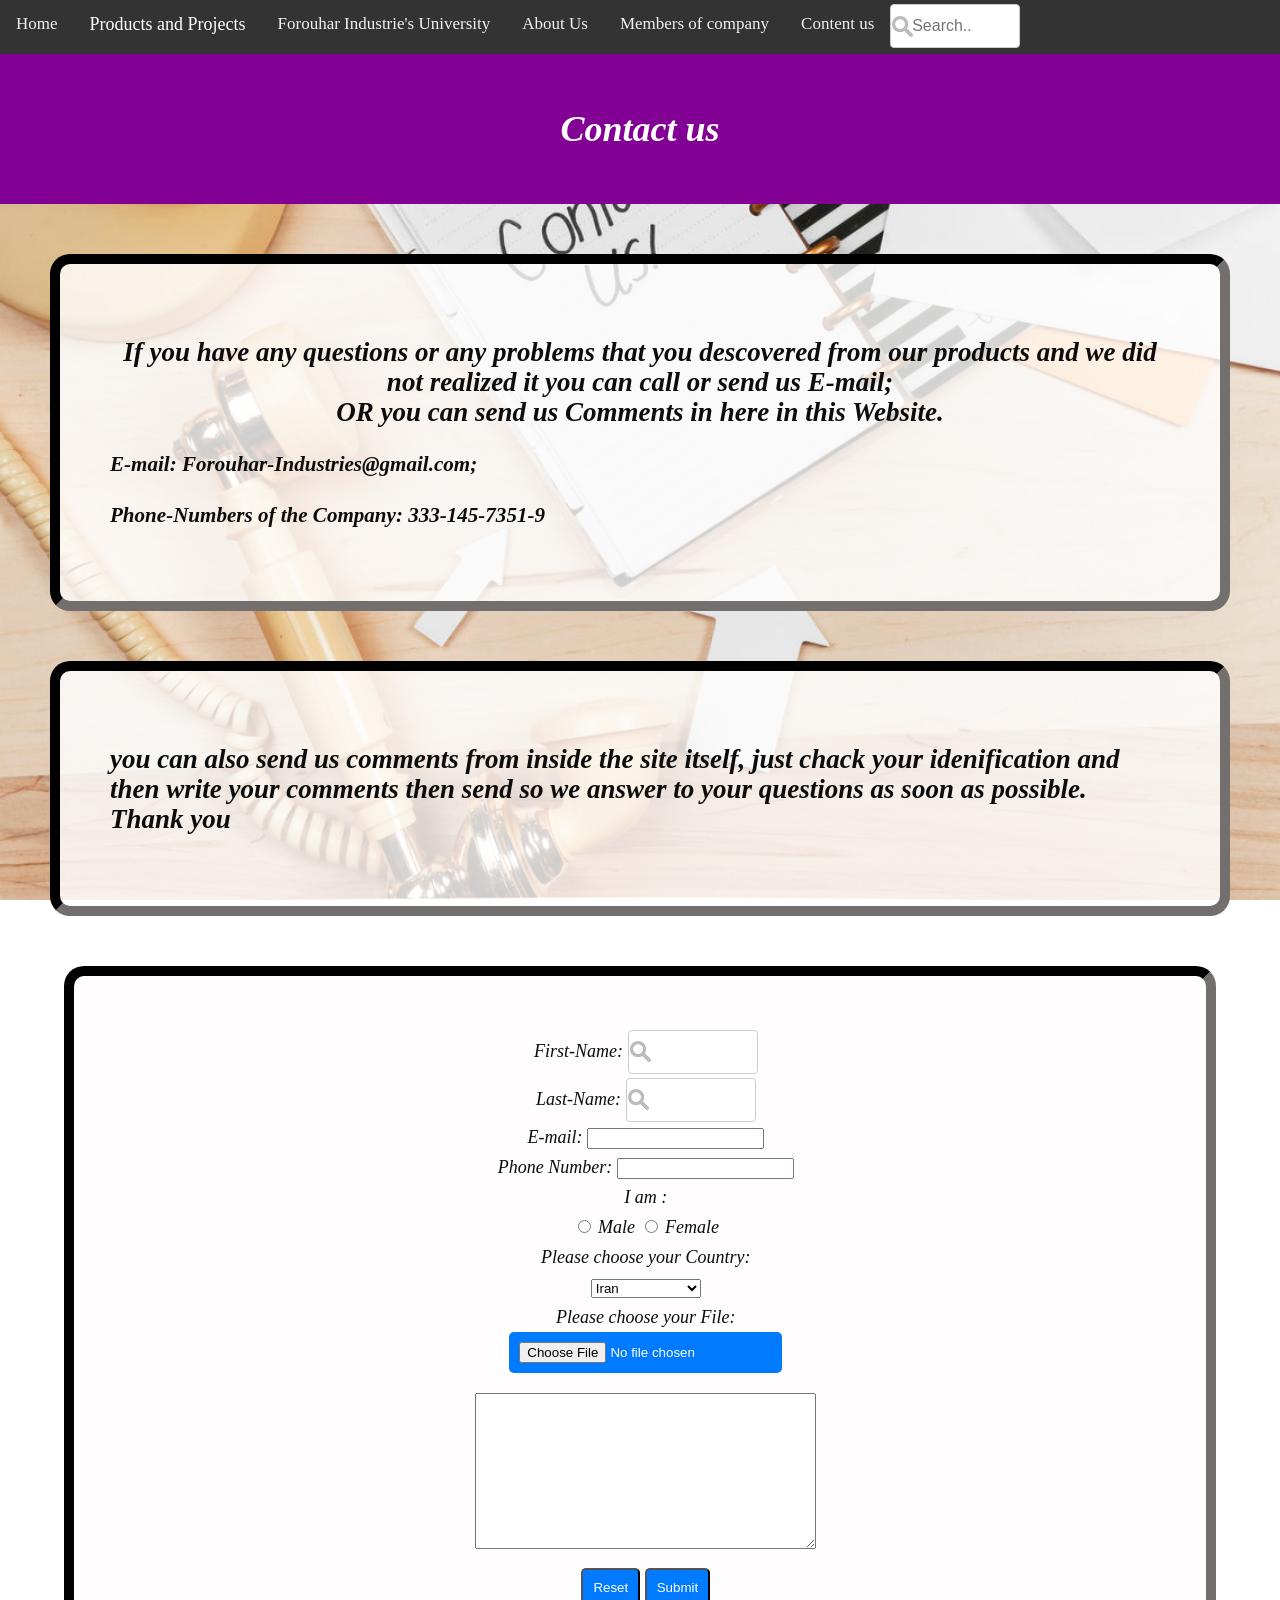
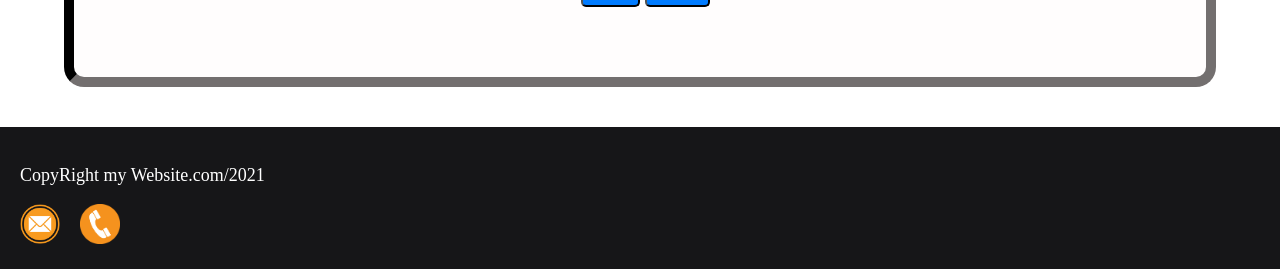
<file: Page-6 (Contact us's page).html>
<!DOCTYPE html>
<html>
    <head>
        <link rel="stylesheet" href="index.css">
        <!--<link rel="stylesheet" href="https://cdnjs.cloudflare.com/ajax/libs/font-awesome/4.7.0/css/font-awesome.min.css">-->
        <meta name="viewport" content="width=device-width, initial-scale=1">
        <style>
            /* For mobile phones: */
            [class*="col-"] {
                width: 100%;
            }
            @media only screen and (min-width: 600px) {
                /* For tablets: */
                .col-s-1 {width: 8.33%;}
                .col-s-2 {width: 16.66%;}
                .col-s-3 {width: 25%;}
                .col-s-4 {width: 33.33%;}
                .col-s-5 {width: 41.66%;}
                .col-s-6 {width: 50%;}
                .col-s-7 {width: 58.33%;}
                .col-s-8 {width: 66.66%;}
                .col-s-9 {width: 75%;}
                .col-s-10 {width: 83.33%;}
                .col-s-11 {width: 91.66%;}
                .col-s-12 {width: 100%;}
            }
            @media only screen and (min-width: 768px) {
                /* For desktop: */
                .col-1 {width: 8.33%;}
                .col-2 {width: 16.66%;}
                .col-3 {width: 25%;}
                .col-4 {width: 33.33%;}
                .col-5 {width: 41.66%;}
                .col-6 {width: 50%;}
                .col-7 {width: 58.33%;}
                .col-8 {width: 66.66%;}
                .col-9 {width: 75%;}
                .col-10 {width: 83.33%;}
                .col-11 {width: 91.66%;}
                .col-12 {width: 100%;}
            }
        </style>
    </head>
    <body class="bg6">
        <div class="col-12 col-s-12 menu">
            <div class="navbar" id="mynavbar" style="background-color: #333;">
                <a href="index.html">Home</a>
                    <div class="dropdown">
                        <div href="javascript:void(0)" class="dropbtn">Products and Projects </div>
                        <div class="dropdown-content">
                            <a href="Page-2.1 (the Product's page).html">Products</a>
                            <a href="Page-2.2 (the Future Project's page).html">Future Projects</a>
                        </div>
                    </div>
                <a href="Page-3 (the technical university's page).html">Forouhar Industrie's University </a>
                <a href="Page-4 (About us & our History's page).html">About Us</a>
                <a href="Page-5 (Members of the Company's page).html">Members of company</a>
                <a href="Page-6 (Contact us's page).html">Content us</a>

                <form>
                    <input type="text" name="search" placeholder="  Search..">
                </form>
                <a href="javascript:void(0);" style="font-size:15px;" class="icon" onclick="myFunction()">&#9776;</a>
            </div>
        </div>
        <div style="background-color:#830094;
            color: white; padding: 30px;" id="Head">
            <h1 style="text-align: center;">
                <em>
                    Contact us
                </em>
            </h1>
        </div>
        <div id="style1">
            <h2>
                <em>
                    If you have any questions or any problems that you descovered from our products and we did not realized it
                    you can call or send us E-mail;<br/>
                    OR you can send us Comments in here in this Website.
                </em>
            </h2>
            <h3 style="text-align: left;">
                <em>
                    E-mail: Forouhar-Industries@gmail.com;
                </em>
            </h3>
            <h3 style="text-align: left;">
            <em>
                Phone-Numbers of the Company:
                333-145-7351-9
            </em>
            </h3>
        </div>
        <div id="style1" style="text-align: left;">
            <h2>
                <em>
                    you can also send us comments from inside the site itself,
                    just chack your idenification and then write your comments then send so we answer to your questions as soon as possible.<br/>
                    Thank you 
                </em>
            </h2>
        </div>
        <div id="style2" style="width: 90%; margin-left: 5%; padding-right: 3%; text-align: center;">
            <form action="http://www.mydomain.com" method="GET">
                <em>
                    First-Name:
                </em>
                    <input type="text" name="Firstname" />
                <br/>
                <em>
                    Last-Name:
                </em>
                    <input type="text" name="Lastname" />
                <br/>
                <em>
                    E-mail:
                </em>
                    <input type="email" name="email" />
                <br/>
                <em>
                    Phone Number:
                </em>  
                    <input type="tel" name="Telephone" />
                <br/>
                <em>
                    I am :
                    <br/>
                        <input type="radio" name="Radio1" value="Male" />
                            Male
                        <input type="radio" name="Radio2" value="Female" />
                            Female
                </em>  
                    <br/>
                <em>
                    Please choose your Country:
                <br/>
                </em>  
                <select name="Country">
                    <option value="IR">Iran</option>
                    <option value="Ar">Saudi Arabia</option>
                    <option value="EN">England</option>
                    <option value="FR">France</option>
                    <option value="GER">Germany</option>
                    <option value="RU">Russia</option>
                    <option value="AUS">Austria</option>
                    <option value="Aus">Australia</option>
                    <option value="USA">United states</option>
                    <option value="SOU">South America</option>
                    <option value="IN">Indiea</option>
                    <option value="CH">China</option>
                    <option value="JA">Japen</option>
                </select>
                <br/>
                <em>
                    Please choose your File:
                </em>
                <br/>
                    <input class="btn-blue" type="file" name="File" />
                    <div style="margin: 20px; clear: both;">
                 <textarea rows="10" name="textarea" cols="40" rows="10"></textarea>
                <br/>
                <button class="btn-blue" style="margin-top: 10px;" type="reset">Reset</button>
                <button class="btn-blue" style="margin-top: 10px;" type="submit">Submit</button>
            </form>
        </div>  
        <div style="margin: 20px; clear: both;">       
        </div>
    </div>
    <div id="footer">
        <p>CopyRight my Website.com/2021</p>
          <div>
              <a style="text-decoration: none; padding-right: 15px;" href="Page-6 (Contact us's page).html"> 
                  <img style="width: 40px;" src="Images/icons of the footer/orange-email-icon-png.png">
              </a>
              <a style="text-decoration: none; padding-right: 15px;" href="Page-6 (Contact us's page).html">
                  <img style="width: 40px;" src="Images/icons of the footer/orange phone call.png">
              </a>
          </div>
    </div>
        <!--the navbar last child collaps-->
        <script src="index.js"></script>
    </body>
</html>
</file>
<file: index.css>
/*the Navbar*/
body {
  margin: 0;
  padding: 0;
  text-decoration: ltr; 
  font-size: 18px;
}

#head {
  background-color: #f1f1f1;
  padding: 30px;
  text-align: center;
}

.navbar {
overflow: hidden;
background-color: #333;
}

.navbar a {
float: left;
display: block;
color: #f2f2f2;
text-align: center;
padding: 14px 16px;
text-decoration: none;
font-size: 17px;
}

#navbar a:hover {
  background-color: #c95508;
  color: white;
}

.topnav a.active {
  color: white;
}

.navbar .icon {
  display: none;
}

/*Dropdowns*/
.dropdown {
float: left;
overflow: hidden;
}

.dropdown .dropbtn {
  overflow: hidden;
  background-color: #333;
  display: inline-block;
  color: white;
  text-align: center;
  padding: 14px 16px;
  text-decoration: none;
  transition: all 0.5s;
}

.dropdown-content {
  display: none;
  position: absolute;
  background-color: #333;
  min-width: 160px;
  box-shadow: 0px 8px 16px 0px rgba(0,0,0,0.2);
  z-index: 1;
}

.dropdown-content a {
  float: none;
  color: white;
  padding: 12px 16px;
  text-decoration: none;
  display: block;
  text-align: left;
}

.navbar a:hover, .dropdown:hover .dropbtn {
background-color: #d76819;
color: white;
transition: all 0.5s;
}

.dropdown-content a:hover {
background-color: #d76819;
color: white;
}

.dropdown:hover .dropdown-content {
display: block;
}

@media screen and (max-width: 600px) {
.navbar a:not(:first-child), .dropdown .dropbtn {
  display: none;
}
.navbar a.icon {
  float: right;
  display: block;
}
}

@media screen and (max-width: 600px) {
.navbar.responsive {position: relative;}
.navbar.responsive .icon {
  position: absolute;
  right: 0;
  top: 0;
}
.navbar.responsive a {
  float: none;
  display: block;
  text-align: left;
}
.navbar.responsive .dropdown {float: none;}
.navbar.responsive .dropdown-content {position: relative;}
.navbar.responsive .dropdown .dropbtn {
  display: block;
  width: 100%;
  text-align: left;
}
}

/*the Animation Search Box*/
#navbar .search-container {
float: right;
}

#navbar input[type=text] {
padding: 6px;
margin-top: 8px;
font-size: 17px;
border: none;
}

input[type=text] {
margin-top: 4px;
width: 130px;
box-sizing: border-box;
border: 2px solid #ccc;
border-radius: 4px;
font-size: 16px;
background-color: white;
background-image: url('Images/searchicon.png');
background-position: 10px 10px; 
background-repeat: no-repeat;
padding: 12px 20px 12px 40px;
-webkit-transition: width 0.4s ease-in-out;
transition: width 0.4s ease-in-out;
}

input[type=text]:focus {
width: 30%;
}


/*the Background images*/
.bg1{
  background-image: url(Images/bgs/1.jpg);
  background-size: 100%;
  background-repeat:repeat-x;
  background-position: center center bottom;
  background-attachment: fixed;
/* Full height */
  height: 100%; 
/* Center and scale the image nicely */
  background-position: center;
  background-size: cover; 
}

.bg2{
  background-image: url(Images/bgs/2.2.jpg);
  background-size: 100%;
  background-repeat:repeat-x;
  background-position: center center bottom;
  background-attachment: fixed; 
  /* Full height */
    height: 100%; 
  /* Center and scale the image nicely */
    background-position: center;
    background-size: cover; 
}

.bg3{
  background-image: url(Images/bgs/3.1.jpg);
  background-size: 100%;
  background-repeat:repeat-x;
  background-position: center center bottom;
  background-attachment: fixed;
/* Full height */
  height: 100%; 
/* Center and scale the image nicely */
  background-position: center;
  background-size: cover;  
}

.bg4{
  background-image: url(Images/bgs/4.jpg);
  background-size: 100%;
  background-repeat:repeat-x;
  background-position: center center bottom;
  background-attachment: fixed; 
/* Full height */
  height: 100%; 
/* Center and scale the image nicely */
  background-position: center;
  background-size: cover;  
}

.bg5{
  background-image: url(Images/bgs/5.jpg);
  background-size: 100%;
  background-repeat:repeat-x;
  background-position: center center bottom;
  background-attachment: fixed; 
/* Full height */
  height: 100%; 
/* Center and scale the image nicely */
  background-position: center;
  background-size: cover;  
}

.bg6{
  background-image: url(Images/bgs/6.jpg);
  background-size: 100%;
  background-repeat:repeat-x;
  background-position: center center bottom;
  background-attachment: fixed;
/* Full height */
  height: 100%; 
/* Center and scale the image nicely */
  background-position: center;
  background-size: cover;   
}

/*the styles*/
#style1{
  text-align: center;
  margin: 50px;
  padding: 50px;
  background-color: rgba(255, 255, 255, 0.8);
  border-radius: 20px;
  line-height: 30px;
  border: 10px rgb(31, 30, 30) inset;
  color: rgb(12, 12, 12);
  direction: ltr;
}

#style2{
text-align: center;
width: 40%;
background-color: rgb(255, 253, 253);
margin: 40px;
padding: 50px;
border-radius: 20px;
line-height: 30px;
border: 10px rgb(31, 30, 30) inset;
color: rgb(12, 12, 12);
direction: ltr;
}

#style3{
width: 41%;
text-align: center;
background-color: rgb(255, 253, 253);
margin: 40px;
padding: 50px;
border-radius: 20px;
line-height: 30px;
border: 10px rgb(31, 30, 30) inset;
color: rgb(12, 12, 12);
direction: ltr;
}

/*the table*/
#table1{
padding-left: auto;
padding-right: auto; 
margin-right: 50px; 
margin-top: 20px;
width: 100%;
text-align: center;
background-color: white;
}

#table2{ 
padding-right: 50px; 
margin-top: 20px;
background-color: white;  
border-collapse: collapse;
border-spacing: 0;
width: 100%;
border: 1px solid #ddd;
}

#table3{
margin-right: 50px; 
margin-top: 20px;
width: 100%;
text-align: center;
background-color: white;
}

/* Responsive layout - makes the table1 stack on top of each other instead of next to each other */
@media screen and (max-width: 1000px) {
  table tr {
    border-bottom: 3px solid #ddd;
    display: block;
    margin-bottom: .625em;
  }
  
  table td {
    border-bottom: 1px solid #ddd;
    display: block;
    font-size: .8em;
    text-align: right;
  }
  
  table td::before {
    /*
    * aria-label has no advantage, it won't be read inside a table
    content: attr(aria-label);
    */
    content: attr(data-label);
    float: left;
    font-weight: bold;
    text-transform: uppercase;
  }
  
  table td:last-child {
    border-bottom: 0;
  }
}


th, td {
width: auto;
padding: 8px;
}

#table1 td img{
width: 30%; border-radius: 50%; border: 2px gray solid; padding: 10px;
}

/* Responsive layout - makes the table1 stack on top of each other instead of next to each other */
@media screen and (max-width: 600px) {
#table1 td img{
  width: 100%;
}
}

tr:nth-child(even){background-color: #f2f2f2}


/*the responsive images*/
.responsive {
width: 100%;
height: auto;
}

/*the buttons*/
.btn-blue {
background-color: #007bff;
padding: 10px;
color: white;
border-radius: 5px;
text-decoration: none;
white-space: nowrap;
overflow: hidden;
text-overflow: clip;
transition: all 0.5s;
}

.btn-blue:hover {
background-color: #d76819;
color: white;
}

.Button1{
margin: 20px;
}

/*the product's page collaps*/
.collapsible1 {
background-color: #690101;
color: white;
cursor: pointer;
padding: 18px;
width: 100%;
border: none;
text-align: left;
outline: none;
font-size: 15px;
transition: all 0.5s;
}

.active1, .collapsible1:hover {
background-color: rgb(206, 97, 34);
}

.collapsible1:after {
/*  content: '\002B'; */
color: white;
font-weight: bold;
float: right;
margin-left: 5px;
}

.active1:after {
content: "\2212";
}

.content {
padding: 0 18px;
max-height: 0;
overflow: hidden;
transition: max-height 0.2s ease-out;
background-color: #f1f1f1;
}

/*the university page collaps*/
.collapsible2 {
background-color: forestgreen;
color: white;
cursor: pointer;
padding: 18px;
width: 100%;
border: none;
text-align: left;
outline: none;
font-size: 15px;
transition: all 0.5s;
}

.active2, .collapsible2:hover {
background-color: rgb(206, 97, 34);
}

.collapsible2:after {
/*  content: '\002B'; */
color: white;
font-weight: bold;
float: right;
margin-left: 5px;
}

.active2:after {
content: "\2212";
}

.content {
padding: 0 18px;
max-height: 0;
overflow: hidden;
transition: max-height 0.2s ease-out;
background-color: #f1f1f1;
}

/*the university page collaps*/
.collapsible3 {
background-color: #14ac8b;
color: white;
cursor: pointer;
padding: 18px;
width: 100%;
border: none;
text-align: left;
outline: none;
font-size: 15px;
transition: all 0.5s;
}

.active3, .collapsible3:hover {
background-color: rgb(206, 97, 34);
}

.collapsible3:after {
/*  content: '\002B'; */
color: white;
font-weight: bold;
float: right;
margin-left: 5px;
}

.active3:after {
content: "\2212";
}

.content {
padding: 0 18px;
max-height: 0;
overflow: hidden;
transition: max-height 0.2s ease-out;
background-color: #f1f1f1;
}

/*the about us page collaps*/
.collapsible4 {
background-color: #beb200;
color: white;
cursor: pointer;
padding: 18px;
width: 100%;
border: none;
text-align: left;
outline: none;
font-size: 15px;
transition: all 0.5s;
}

.active4, .collapsible4:hover {
background-color: rgb(206, 97, 34);
}

.collapsible4:after {
/*  content: '\002B'; */
color: white;
font-weight: bold;
float: right;
margin-left: 5px;
}

.active4:after {
content: "\2212";
}

.content {
padding: 0 18px;
max-height: 0;
overflow: hidden;
transition: max-height 0.2s ease-out;
background-color: #f1f1f1;
}

/* 2 picture with column */
* {
box-sizing: border-box;
}

.column {
float: left;
width: 48.48%;
padding: 5px;
}

/* Clearfix (clear floats) */
.row::after {
content: "";
clear: both;
display: table;
}

/* footers*/
#footer{
background-color:rgb(22, 22, 24);
    padding: 20px;
    color: white;
}

input[type=text] {
  /*width: 100%;*/
  padding: 12px;
  border: 1px solid #ccc;
  border-radius: 4px;
  box-sizing: border-box;
 /*
  margin-top: 8px;
  margin-bottom: 16px;
 */
  resize: vertical;
  background-position: 1px;
}

input[type=submit] {
  background-color: #007bff;
  color: white;
  padding: 12px 20px;
  border: none;
  border-radius: 4px;
  cursor: pointer;
}

input[type=submit]:hover {
  background-color: rgb(206, 97, 34);
}

/*
.container {
  border-radius: 5px;
  background-color: #7a7979;
  padding: 20px;
}
*/
</file>
